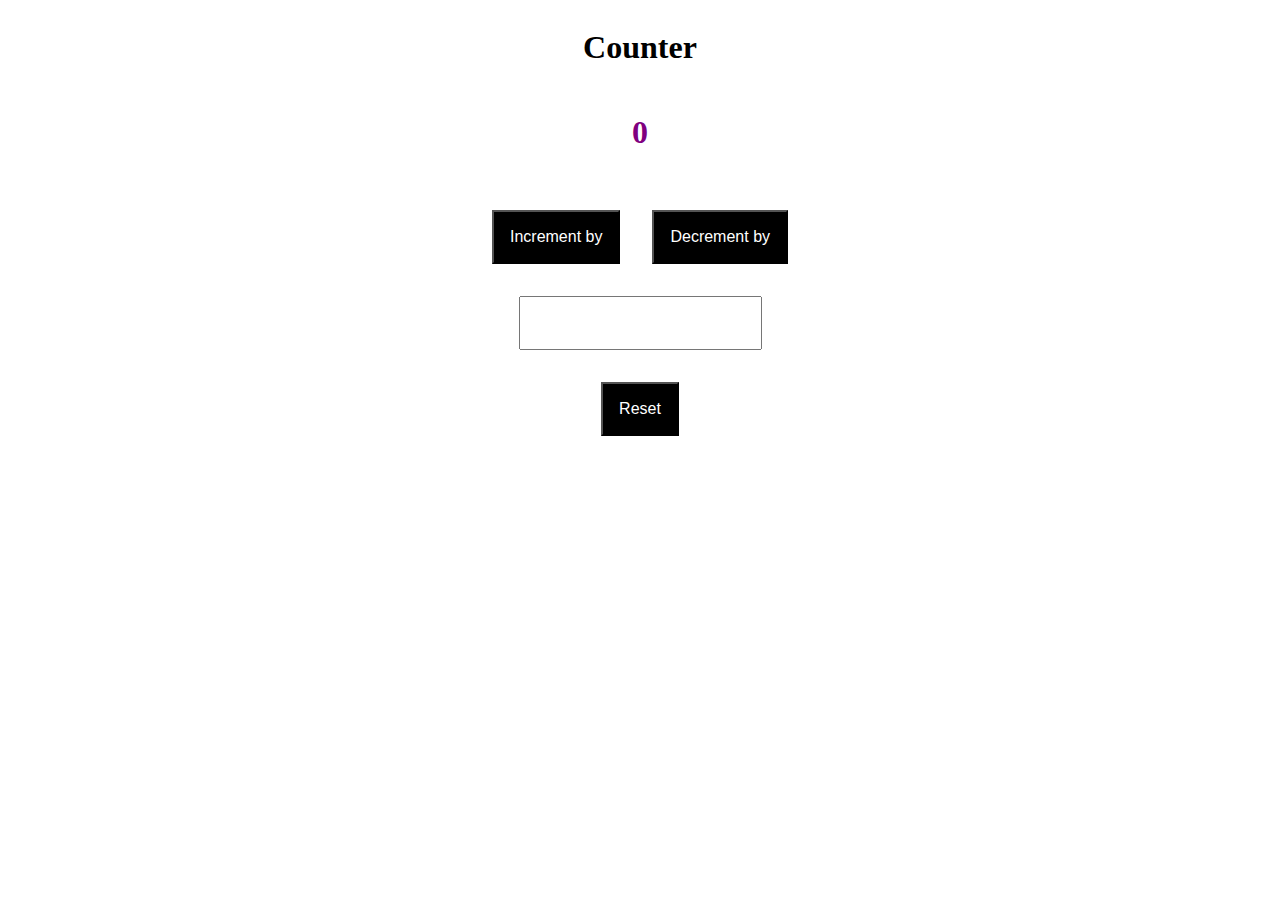
<file: counter/index.html>
<!DOCTYPE html>
<html lang="en">
<head>
    <meta charset="UTF-8">
    <meta name="viewport" content="width=device-width, initial-scale=1.0">
    <title>Counter</title>
    <link rel="stylesheet" href="styles.css">
    <script src="index.js"></script>
</head>
<body>
    <div class="counter">
        <h1 class="title">Counter</h1>
        <h2 class="counter-value" id="counter-value"></h2>
        <div class="counter-buttons">
            <button id="increment" onclick="Increment()">Increment by <span id="display-value-inc"></span></button>
            <button id="decrement" onclick="Decrement()">Decrement by <span id="display-value-dec"></span></button>
        </div>
        <div class="counter-set-value">
            <input type="number" id="value" required />
        </div>
        <div class="reset">
            <button id="reset">Reset</button>
        </div>
    </div>
</body>
</html>
</file>
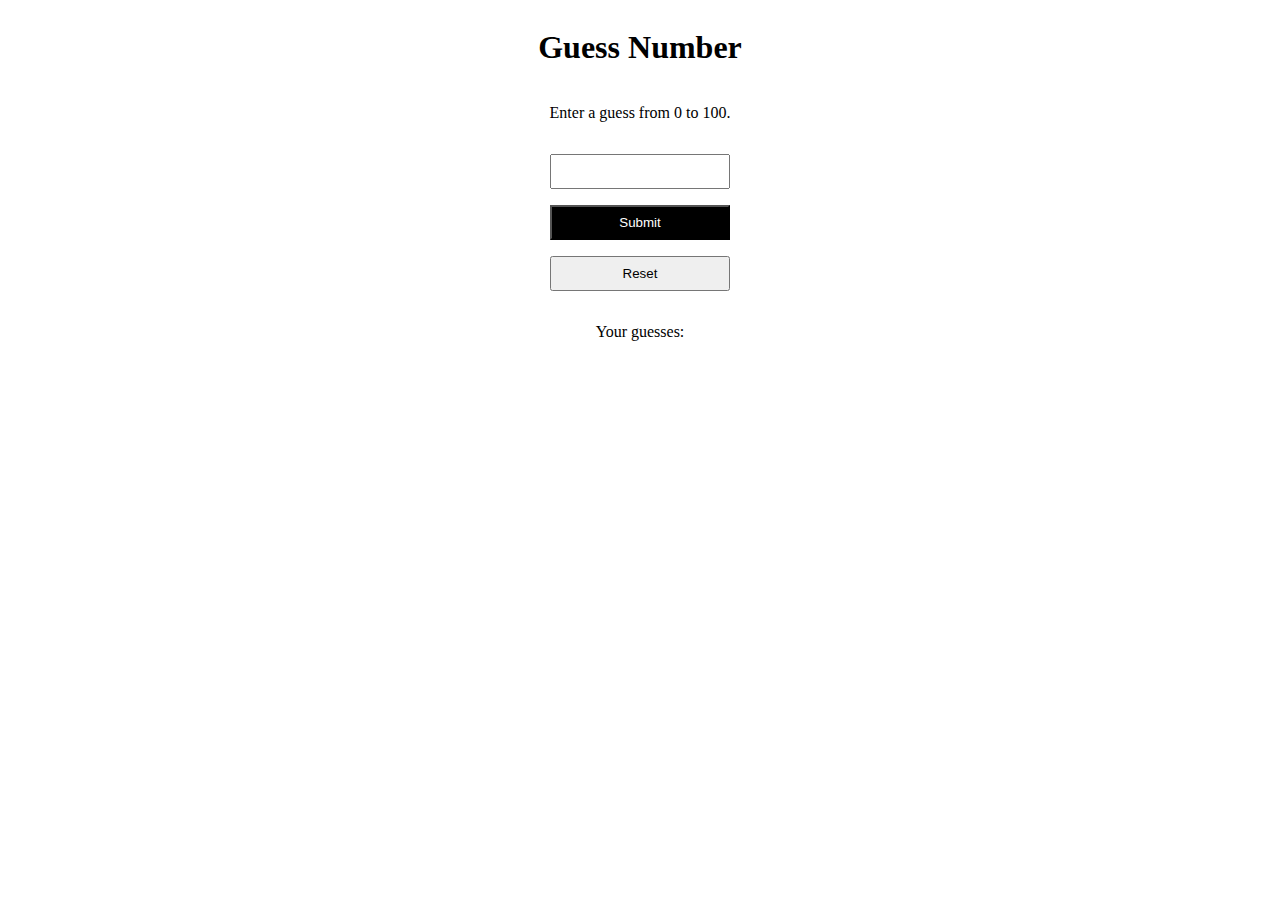
<file: guess-number/index.html>
<!DOCTYPE html>
<html lang="en">
<head>
    <meta charset="UTF-8">
    <meta name="viewport" content="width=device-width, initial-scale=1.0">
    <title>Guess Number</title>
    <link rel="stylesheet" href="styles.css">
    <script src="index.js"></script>
</head>
<body>
    <div class="guess-number">
        <h1 class="title">Guess Number</h1>
        <div class="guess-input">
            <p>Enter a guess from 0 to 100.</p>
            <input type="number" name="input" id="input" min="0" max="100">
            <button id="submit">Submit</button>
            <button id="reset">Reset</button>
        </div>
        <div class="guess-answer">
            <p class="answer" id="answer"></p>
        </div>
        <div class="guess-array">
            <p class="guess-text">Your guesses: <span class="array" id="array"></span></p>
        </div>
    </div>
</body>
</html>
</file>
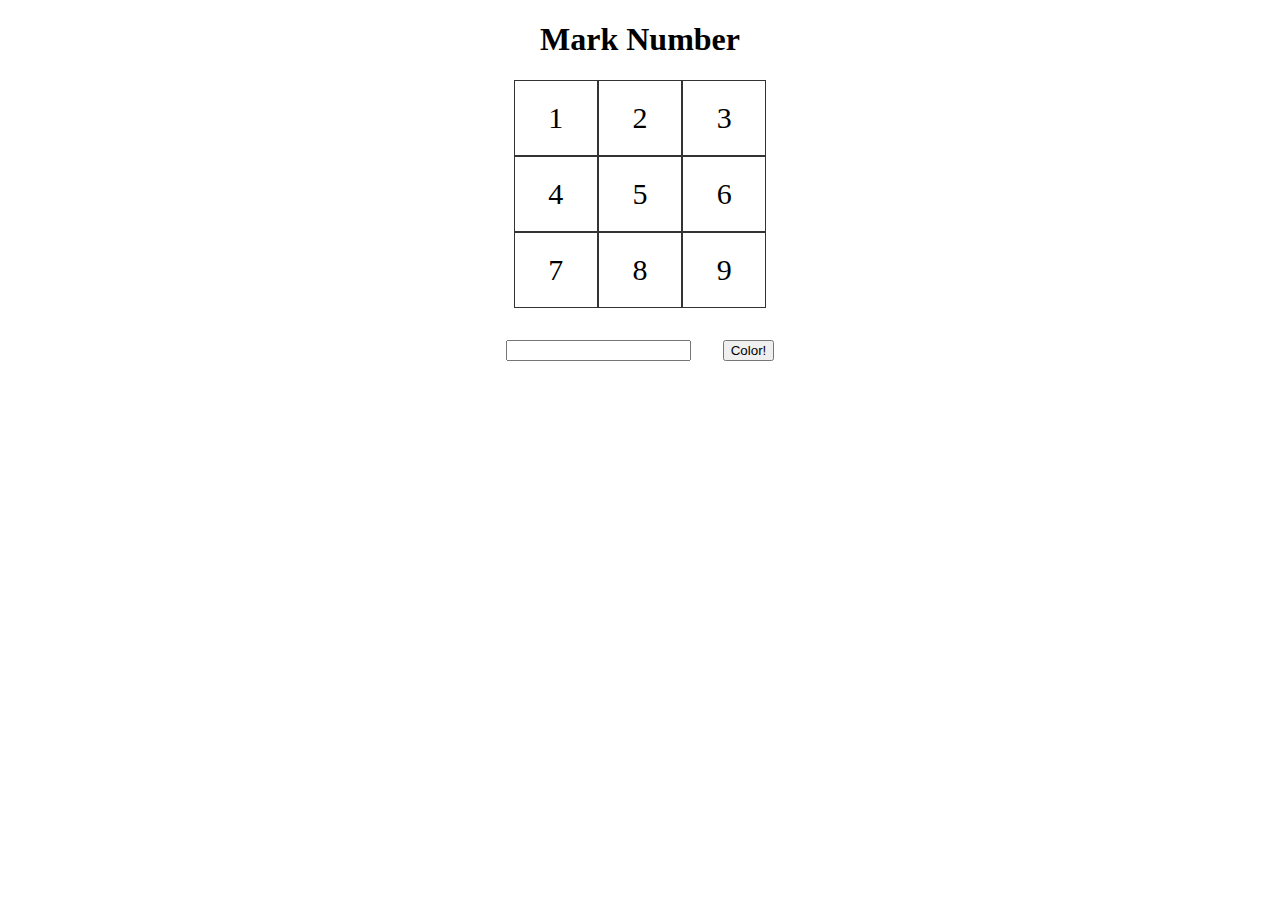
<file: mark-number/index.html>
<!DOCTYPE html>
<html lang="en">
<head>
    <meta charset="UTF-8">
    <meta name="viewport" content="width=device-width, initial-scale=1.0">
    <title>Mark Number</title>
    <link rel="stylesheet" href="styles.css">
    <script src="index.js"></script>
</head>
<body>
    <h1>Mark Number</h1>
    <div class="display-number">
        <div class="item" id="num-1">1</div>
        <div class="item" id="num-2">2</div>
        <div class="item" id="num-3">3</div>
        <div class="item" id="num-4">4</div>
        <div class="item" id="num-5">5</div>
        <div class="item" id="num-6">6</div>
        <div class="item" id="num-7">7</div>
        <div class="item" id="num-8">8</div>
        <div class="item" id="num-9">9</div>
    </div>
    <div class="number-selector">
        <input type="number" name="numberValue" id="numberValue">
        <button name="colorButton" id="colorButton" type="button" onclick="colorNumber()">Color!</button>
    </div>
</body>
</html>
</file>
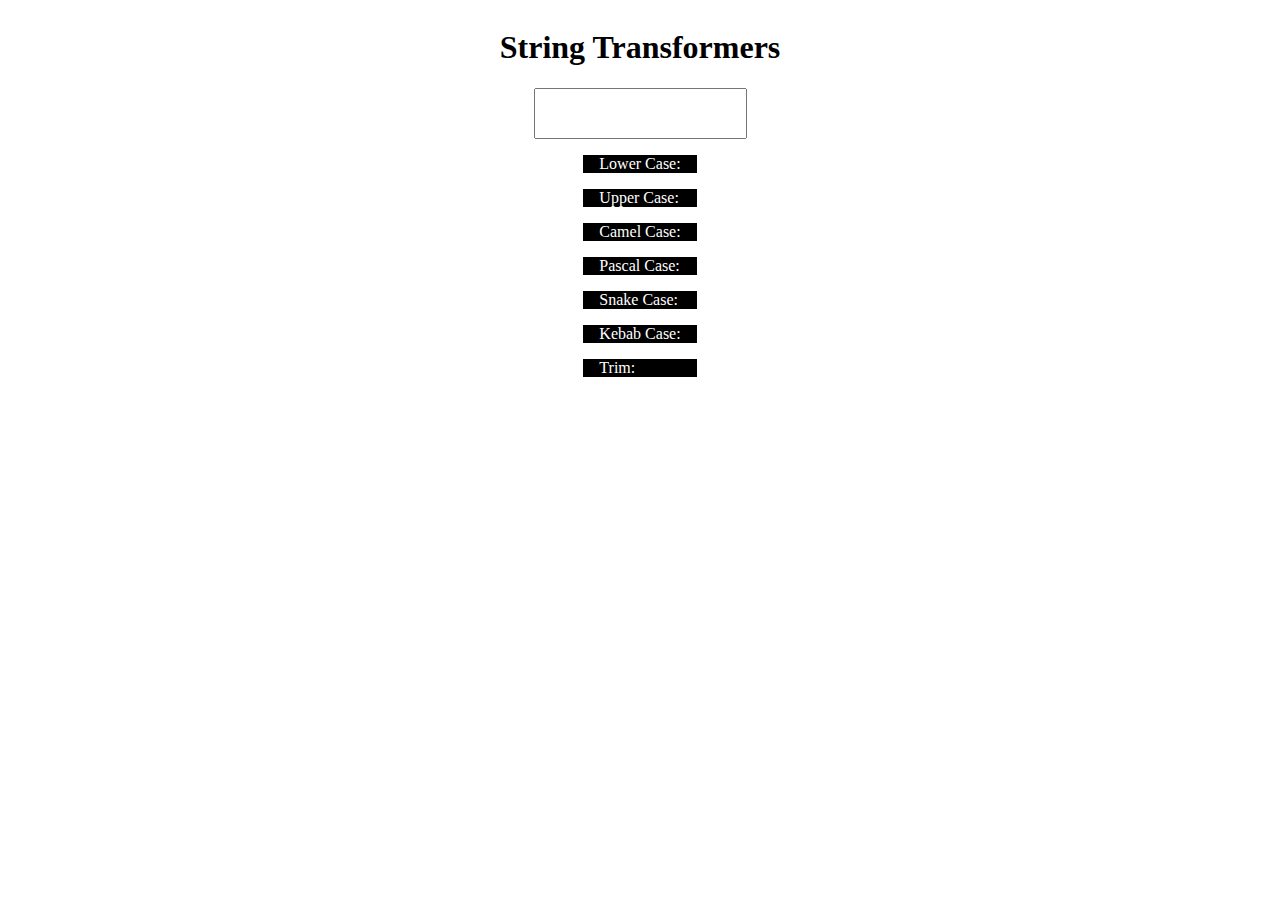
<file: string-transformers/index.html>
<!DOCTYPE html>
<html lang="en">
<head>
    <meta charset="UTF-8">
    <meta name="viewport" content="width=device-width, initial-scale=1.0">
    <title>String Transformers</title>
    <link rel="stylesheet" href="styles.css">
    <script src="index.js"></script>
</head>
<body>
    <div class="string-transformer">
        <h1 class="title">String Transformers</h1>
        <div class="string-input">
            <input type="text" name="input" id="input">
        </div>
        <div class="string-output">
            <div class="box lower-case">
                <p>Lower Case: <span id="lower-case-output"></span></p>
            </div>
            <div class="box upper-case">
                <p>Upper Case: <span id="upper-case-output"></span></p>
            </div>
            <div class=" box camel-case">
                <p>Camel Case: <span id="camel-case-output"></span></p>
            </div>
            <div class="box pascal-case">
                <p>Pascal Case: <span id="pascal-case-output"></span></p>
            </div>
            <div class="box snake-case">
                <p>Snake Case: <span id="snake-case-output"></span></p>
            </div>
            <div class="box kebab-case">
                <p>Kebab Case: <span id="kebab-case-output"></span></p>
            </div>
            <div class="box trim">
                <p>Trim: <span id="trim-output"></span></p>
            </div>
        </div>
    </div>
</body>
</html>
</file>
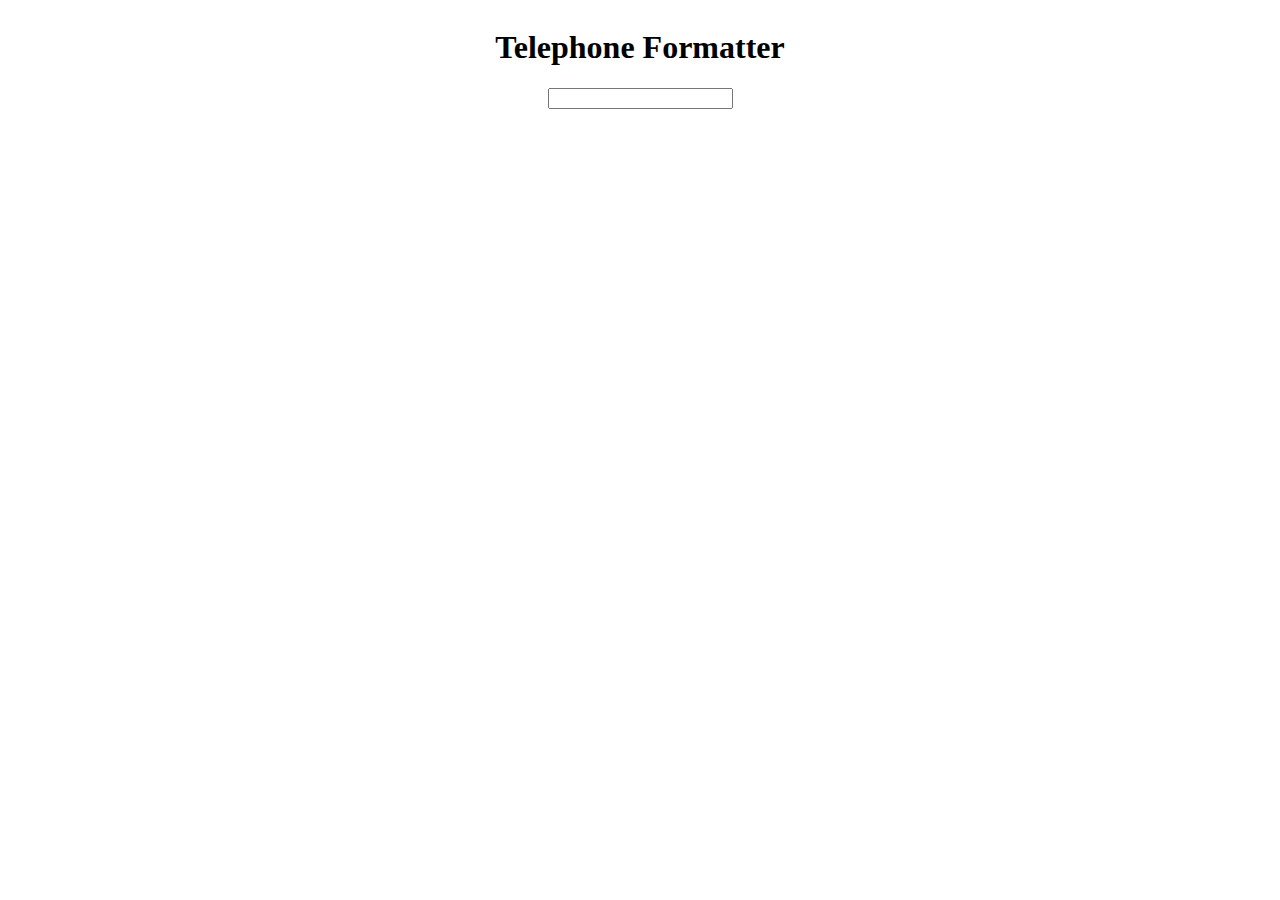
<file: telephone-formatter/index.html>
<!DOCTYPE html>
<html lang="en">
<head>
    <meta charset="UTF-8">
    <meta name="viewport" content="width=device-width, initial-scale=1.0">
    <title>Telephone Formatter</title>
    <link rel="stylesheet" href="styles.css">
    <script src="index.js"></script>
</head>
<body>
    <div class="telephone-formatter">
        <h1 class="title">Telephone Formatter</h1>
        <div class="telephone-input">
            <input type="text" name="input" id="input" maxlength="10" oninput="this.value = this.value.replace(/[^0-9]/g, '')">
        </div>
        <div class="telephone-output">
            <p id="output"></p>
        </div>
    </div>
</body>
</html>
</file>
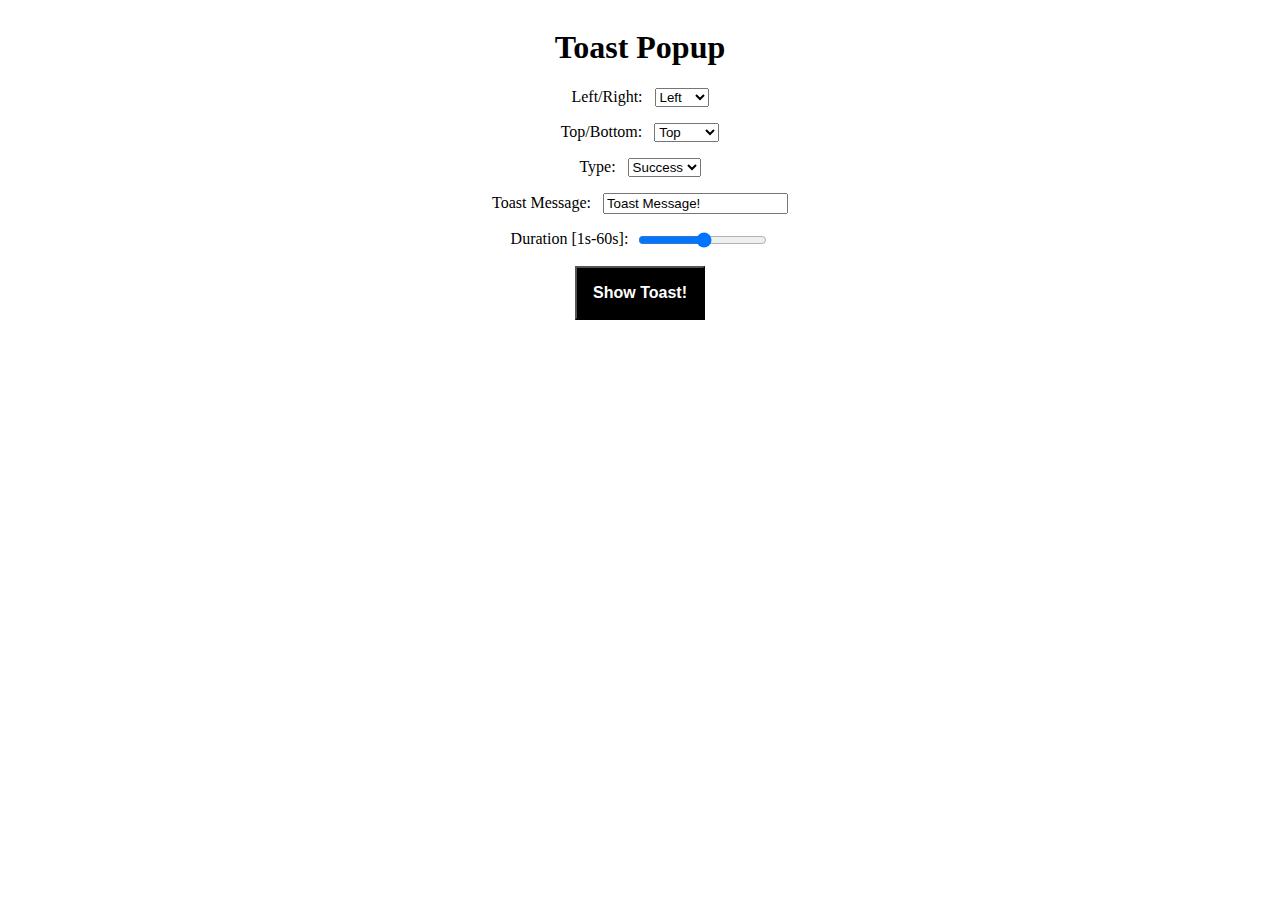
<file: toast-popup/index.html>
<!DOCTYPE html>
<html lang="en">
<head>
    <meta charset="UTF-8">
    <meta name="viewport" content="width=device-width, initial-scale=1.0">
    <title>Toast Popup</title>
    <link rel="stylesheet" href="styles.css">
    <script src="index.js"></script>
</head>
<body>
    <div class="toast" id="toast">
        <h2 id="t-message" class="t-message"></h2>
        <button class="close-button" id="close-button">
            <img src="./assets/close-button.png" alt="Close Button" width="100%">
        </button>
    </div>
    <div class="toast-popup">
        <h1 class="title">Toast Popup</h1>
        <div class="toast-settings">
            <div class="left-right">
                <label for="x-axis">Left/Right:</label>
                <select name="x-axis" id="x-axis">
                    <option value="left">Left</option>
                    <option value="right">Right</option>
                </select>
            </div>
            <div class="top-bottom">
                <label for="y-axis">Top/Bottom:</label>
                <select name="y-axis" id="y-axis">
                    <option value="top">Top</option>
                    <option value="bottom">Bottom</option>
                </select>
            </div>
            <div class="toast-type">
                <label for="type">Type:</label>
                <select name="type" id="type">
                    <option value="success">Success</option>
                    <option value="error">Error</option>
                    <option value="alert">Alert</option>
                    <option value="info">Info</option>
                </select>
            </div>
            <div class="toast-message">
                <label for="message">Toast Message:</label>
                <input type="text" name="message" id="message" value="Toast Message!">
            </div>
            <div class="toast-duration">
                <label for="duration">Duration [1s-60s]:</label>
                <input type="range" name="duration" id="duration" min="1" max="60">
            </div>
            <div class="toast-pop-submit">
                <button onclick="myFunction()" class="toast-submit" id="toast-submit">Show Toast!</button>
            </div>
        </div>
    </div>
</body>
</html>
</file>
<file: counter/styles.css>
.counter {
    display: flex;
    flex-direction: column;
    width: auto;
    align-items: center;
}

.counter-buttons{
    display: flex;
    flex-direction: row;
    gap: 2rem;
    margin-top: 2rem;
    margin-bottom: 2rem;
}

.counter-set-value {
    margin-bottom: 2rem;
}

button {
    padding: 1rem;
    background-color: black;
    color: white;
    font-size: 1rem;
}

h2 {
    font-size: 2rem;
    font-weight: bold;
    color: purple;
}

input {
    font-size: 1rem;
    padding: 1rem;
}
</file>
<file: guess-number/styles.css>
.guess-number{
    display: flex;
    flex-direction: column;
    width: auto;
    align-items: center;
}

.guess-input{
    display: flex;
    flex-direction: column;
    gap: 1rem;
}

button{
    padding: 0.5rem;
    /* font-size: ; */
}

#submit{
    background-color: black;
    color: white;
}

input{
    padding: 0.5rem;
}
</file>
<file: mark-number/styles.css>
.display-number{
    width: 20%;
    display: grid;
    grid-template-columns: auto auto auto;
    margin: auto;
}

.item {
    border: 1px solid rgba(0, 0, 0, 0.8);
    padding: 20px;
    font-size: 30px;
    text-align: center;
}

.num-1 {
    background-color: green;
    color: white;
}

h1{
    text-align: center;
}

.number-selector{
    display: flex;
    gap: 2rem;
    justify-content: center;
    margin-top: 2rem;
}
</file>
<file: string-transformers/styles.css>
.string-transformer{
    display: flex;
    flex-direction: column;
    width: auto;
    align-items: center;
}

input{
    padding: 1rem;
}

.box{
    background-color: black;
    color: white;
    padding-left: 1rem;
    padding-right: 1rem;
}
</file>
<file: telephone-formatter/styles.css>
.telephone-formatter{
    display: flex;
    flex-direction: column;
    width: auto;
    align-items: center;
}
</file>
<file: toast-popup/styles.css>
.toast-popup{
    position: relative;
    display: flex;
    flex-direction: column;
    width: auto;
    align-items: center;
}

.toast-settings{
    display: flex;
    flex-direction: column;
    width: auto;
    align-items: center;
    gap: 1rem;
}

.toast-duration{
    display: flex;
}

label{
    margin-right: 0.5rem;
}

.toast-submit{
    padding: 1rem;
    background-color: black;
    color: white;
    font-size: 1rem;
    font-weight: bold;
}

#toast{
    visibility: hidden;
    padding-left: 1rem;
    padding-right: 1rem;
    position: fixed;
    z-index: 1;
    display: flex;
    justify-content: center;
    align-items: center;
    gap: 1rem;
    border-style: solid;
    border-radius: 1rem;
}

#toast.show{
    visibility: visible;
}

.close-button{
    width: 2rem;
    height: 2rem;
}
</file>
